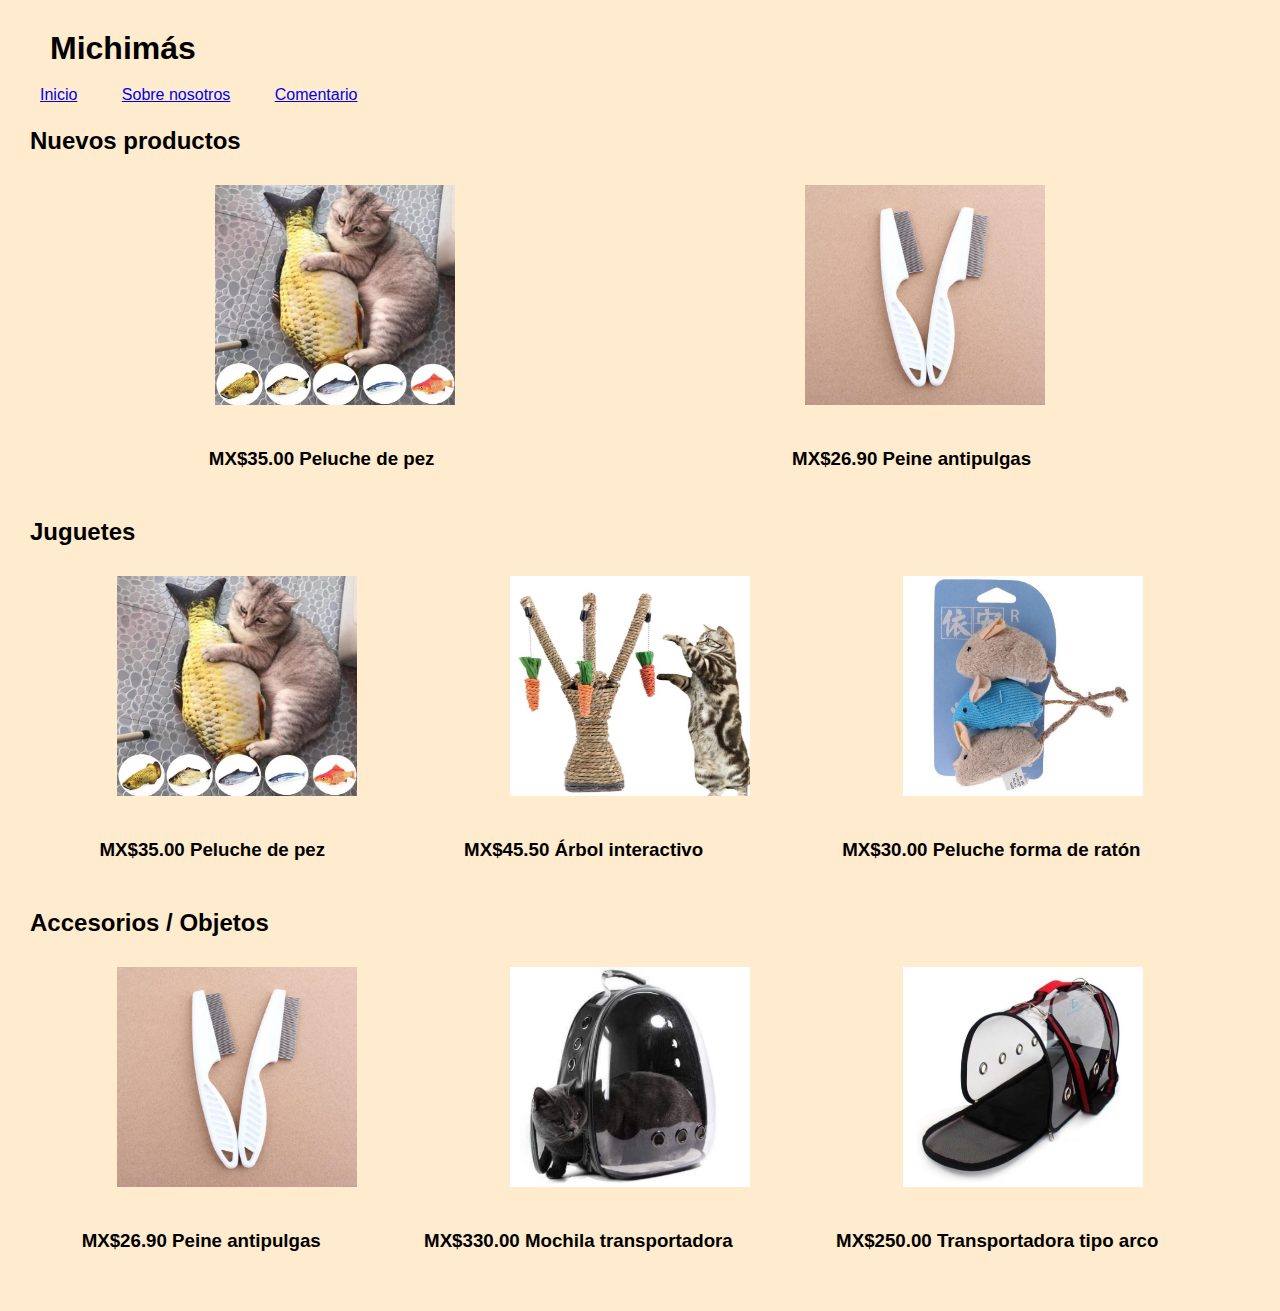
<file: 03-Tienda/index.html>
<!DOCTYPE html>
<html lang="es">
<head>
    <meta charset="UTF-8">
    <meta http-equiv="X-UA-Compatible" content="IE=edge">
    <meta name="viewport" content="width=device-width, initial-scale=1.0">
    <title>Michimás</title>
    <link rel="stylesheet" href="Styles.css">
</head>
<body>

    <main>
        <div>
            <h1>Michimás</h1>
        </div>
    </main>
<nav id="Menu">
    <ul>
        <li><a href="index.html">Inicio</a></li>
        <li><a href="Michimas.html">Sobre nosotros</a></li>
        <li><a href="COMENTARIO.html">Comentario</a></li>
    </ul>
</nav>
        <div>
            <h2>Nuevos productos</h2>
            <article>
                <a href="DESCRIPCION1.html">
                <img src="IMG/JUGUETE.jpg" width="240" height="220px"alt="juguete de gato"/>
                </a>

                <a href="DESCRIPCION2.html">
                <img src="IMG/OBJETO.jpg" width="240" height="220px"alt="juguete de gato"/>
                </a>

            </article>
        </div>
        <article>
                <h3>MX$35.00 Peluche de pez</h3>
                <h3>MX$26.90 Peine antipulgas</h3>
        </article>
        <div>
            <h2>Juguetes</h2>

            <article>
                <a href="DESCRIPCION1.html">
                <img src="IMG/JUGUETE.jpg" width="240" height="220px"alt="juguete de gato" />
                </a>
                

                <a href="DESCRIPCION3.html">
                <img src="IMG/JUGUETE2.jpg" width="240" height="220px"alt="juguete de gato"/> 
                </a>
                
                <a href="DESCRIPCION4.html">
                <img src="IMG/JUGUETE3.jpg" width="240" height="220px"alt="juguete de gato"/>
                
            </a>
            </article>
        </div>             
            <article>
            <h3>MX$35.00 Peluche de pez</h3>  <h3>MX$45.50 Árbol interactivo </h3> <h3>MX$30.00 Peluche forma de ratón </h3>
            </article>
        

        <div>
            <h2>Accesorios / Objetos</h2>

            <article>
                <a href="DESCRIPCION2.html">
                <img src="IMG/OBJETO.jpg" width="240" height="220px"alt="juguete de gato"/>
                </a>


                <a href="DESCRIPCION5.html">
                <img src="IMG/OBJETO2.jpg" width="240" height="220px"alt="juguete de gato"/>
                </a>

                <a href="DESCRIPCION6.html">
                <img src="IMG/OBJETO3.jpg" width="240" height="220px"alt="juguete de gato"/>
                </a>
                
            </article>
        </div> 
        <article>
        <h3>MX$26.90 Peine antipulgas</h3>
        <h3>MX$330.00 Mochila transportadora </h3>
        <h3>MX$250.00 Transportadora tipo arco </h3>
        </article>
</body>
</html>
</file>
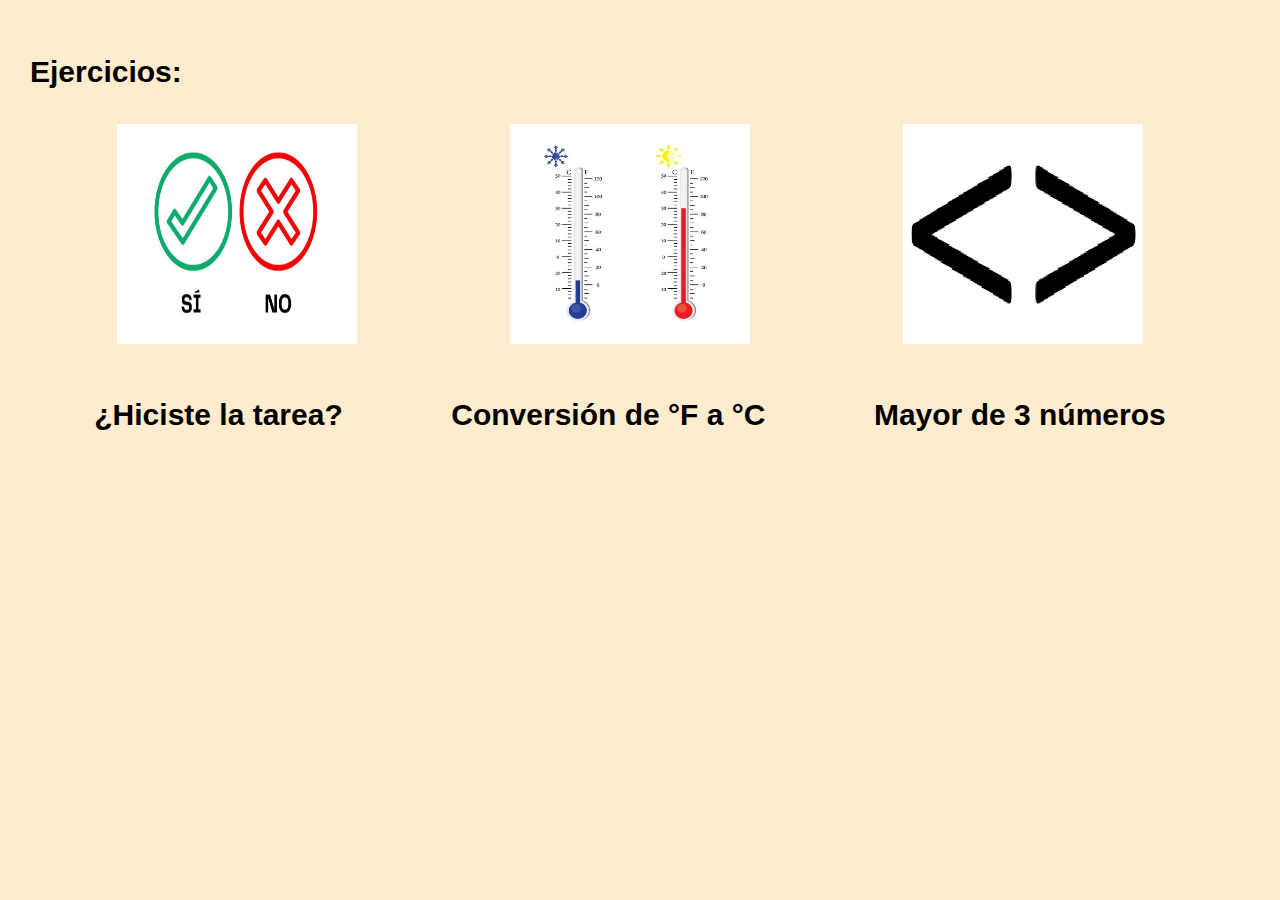
<file: 06-Logica/index.html>
<!DOCTYPE html>
<html lang="es">
<head>
    <meta charset="UTF-8">
    <meta http-equiv="X-UA-Compatible" content="IE=edge">
    <meta name="viewport" content="width=device-width, initial-scale=1.0">
    <title>Ejercicios</title>
    <link rel="stylesheet" href="Styles.css">
</head>
<body>
    <div>
        <h2>Ejercicios:</h2>
        <article>
            <a href="tarea.html">
            <img src="IMG/TAR.jpg" width="240" height="220px"/>
            </a>

            <a href="conversion.html">
            <img src="IMG/COM.jpg" width="240" height="220px"/>
            </a>

            <a href="numeros.html">
                <img src="IMG/NUM.jpg" width="240" height="220px"/>
                </a>
            
        </article> 
        <article>
                <h3>¿Hiciste la tarea?</h3>
                <h3>Conversión de °F a °C</h3>
                <h3>Mayor de 3 números</h3>
        </article>
    </div>
</body>
</html>
</file>
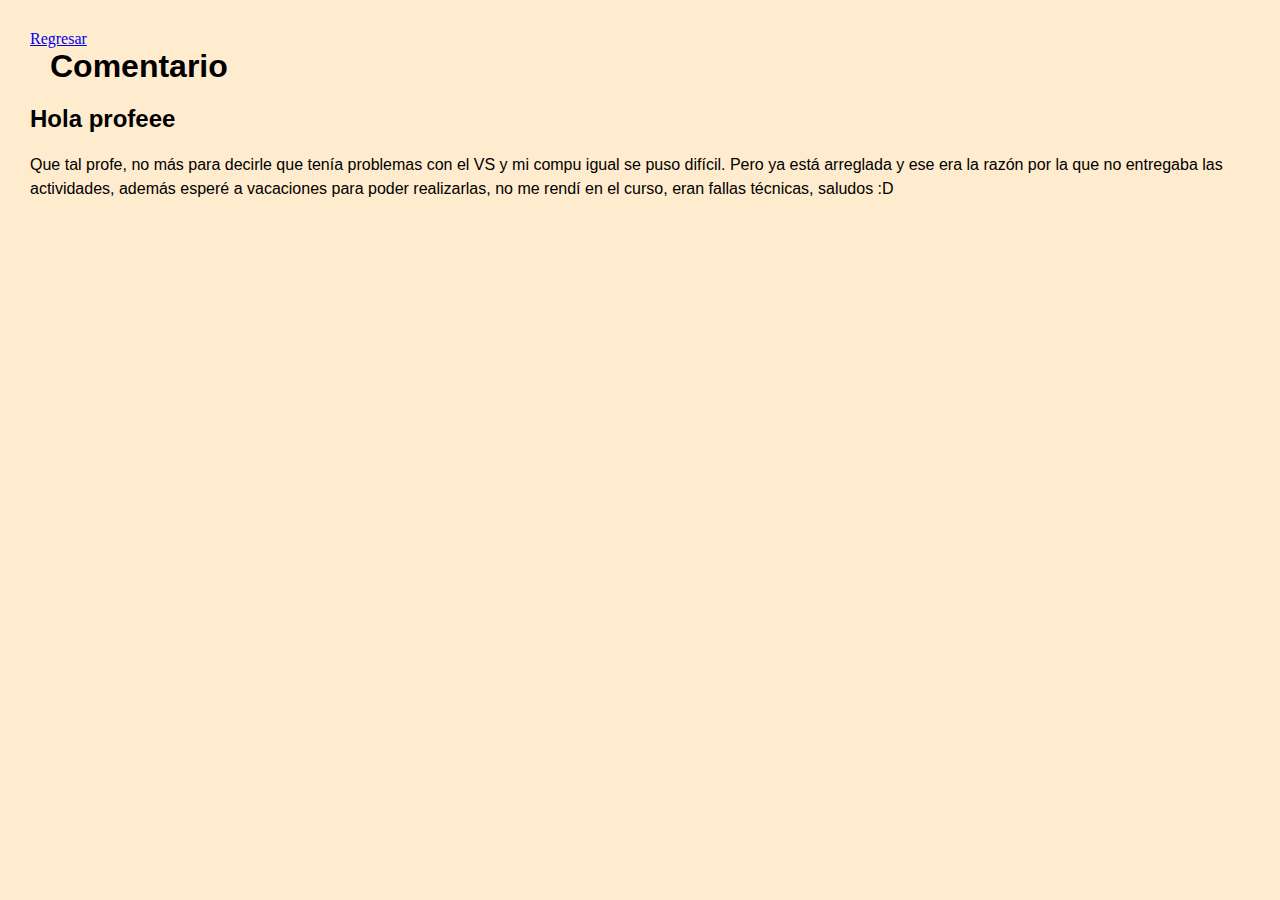
<file: 03-Tienda/COMENTARIO.html>
<!DOCTYPE html>
<html lang="en">
<head>
    <meta charset="UTF-8">
    <meta http-equiv="X-UA-Compatible" content="IE=edge">
    <meta name="viewport" content="width=device-width, initial-scale=1.0">
    <title>Comentario</title>
    <link rel="stylesheet" href="Styles.css">
</head>
<body>
    <header>
        <nav>
            <a href="index.html"> Regresar</a>
        </nav>
    </header>
    <main>
        <div>
            <h1>Comentario</h1>
        </div>
    </main>

    <section id="DES6">
        <div>
            <h2>Hola profeee</h2>

                    <P>Que tal profe, no más para decirle que tenía problemas con el VS y mi compu igual se puso difícil. Pero ya está arreglada y ese era la razón por la que 
                        no entregaba las actividades, además esperé a vacaciones para poder realizarlas, no me rendí en el curso, eran fallas técnicas, saludos :D
                    </P>
</file>
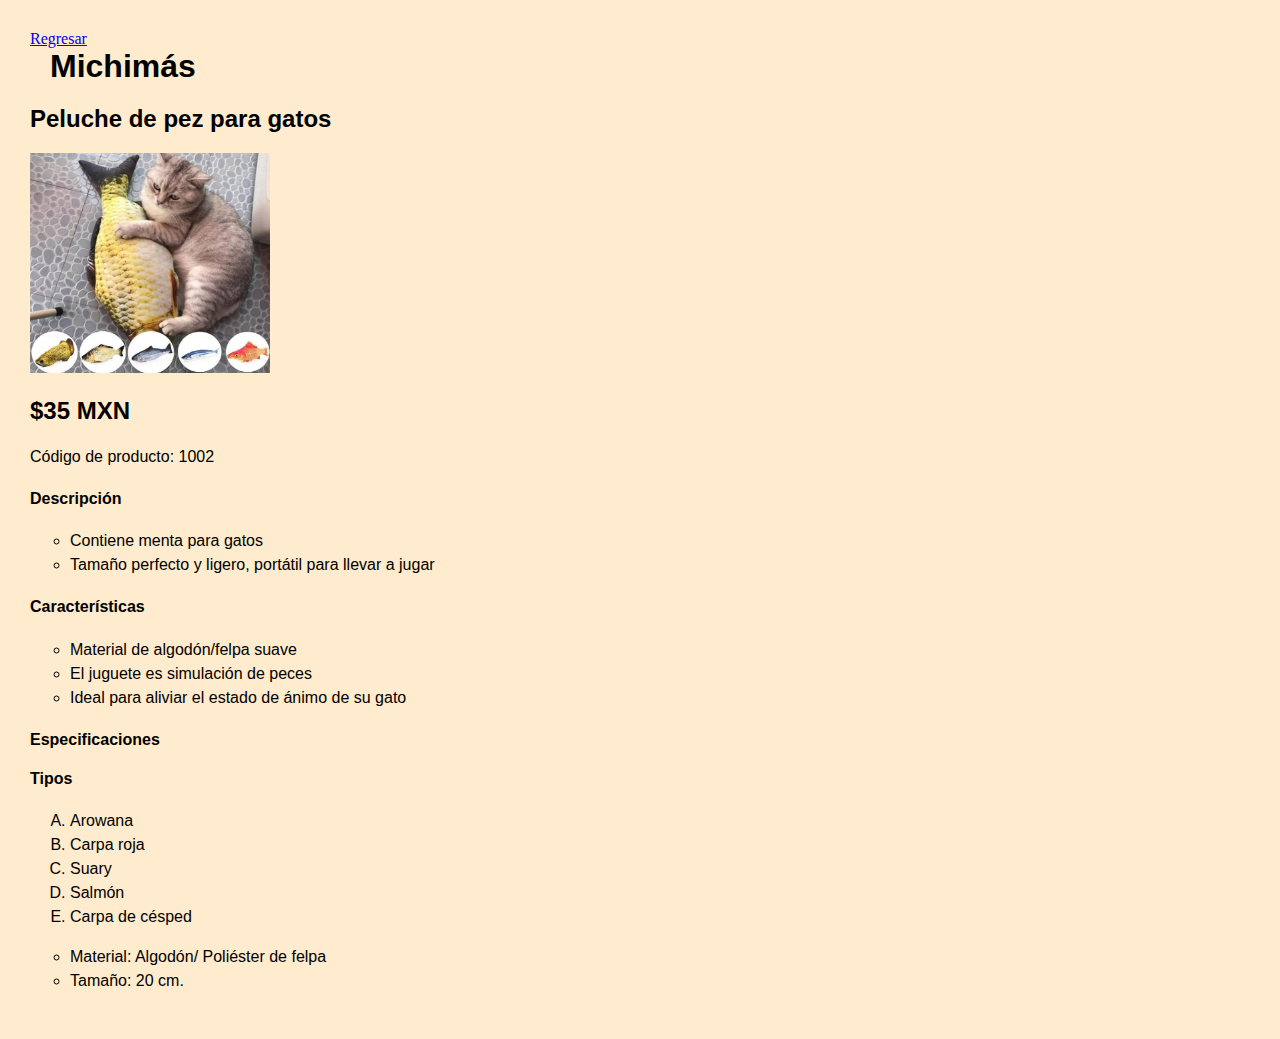
<file: 03-Tienda/DESCRIPCION1.html>
<!DOCTYPE html>
<html lang="en">
<head>
    <meta charset="UTF-8">
    <meta http-equiv="X-UA-Compatible" content="IE=edge">
    <meta name="viewport" content="width=device-width, initial-scale=1.0">
    <title>Juguete de pez para gatos - Michimás</title>
    <link rel="stylesheet" href="Styles.css">
</head>
<body>
    <header>
        <nav>
            <a href="index.html"> Regresar</a>
        </nav>
    </header>
    <main>
        <div>
            <h1>Michimás</h1>
        </div>
    </main>

    <section id="DES1">
        <div>
            <h2>Peluche de pez para gatos</h2>


                <img src="IMG/JUGUETE.jpg" width="240" height="220px"alt="juguete de gato"/>
                <h2>$35 MXN</h2>
                <p>Código de producto: 1002</p>
                <h4>Descripción</h4>
                    <UL type=circle>
                        <LI>Contiene menta para gatos
                        <LI>Tamaño perfecto y ligero, portátil para llevar a jugar</LI>
                    </UL>

                <h4>Características</h4>
                    <UL type=circle>
                        <LI>Material de algodón/felpa suave
                        <LI>El juguete es simulación de peces</LI>
                        <LI>Ideal para aliviar el estado de ánimo de su gato</LI>
                    </UL>

                <h4> Especificaciones</h4>
                <h4>Tipos</h4>
                    <OL type=A>
                        <LI>Arowana
                        <LI>Carpa roja</LI>
                        <LI>Suary</LI>
                        <LI>Salmón</LI>
                        <LI>Carpa de césped</LI>
                    </OL>

                    <UL type=circle>
                        <LI>Material: Algodón/ Poliéster de felpa
                        <LI>Tamaño: 20 cm.</LI>
                    </UL>

</body>
</html>
</file>
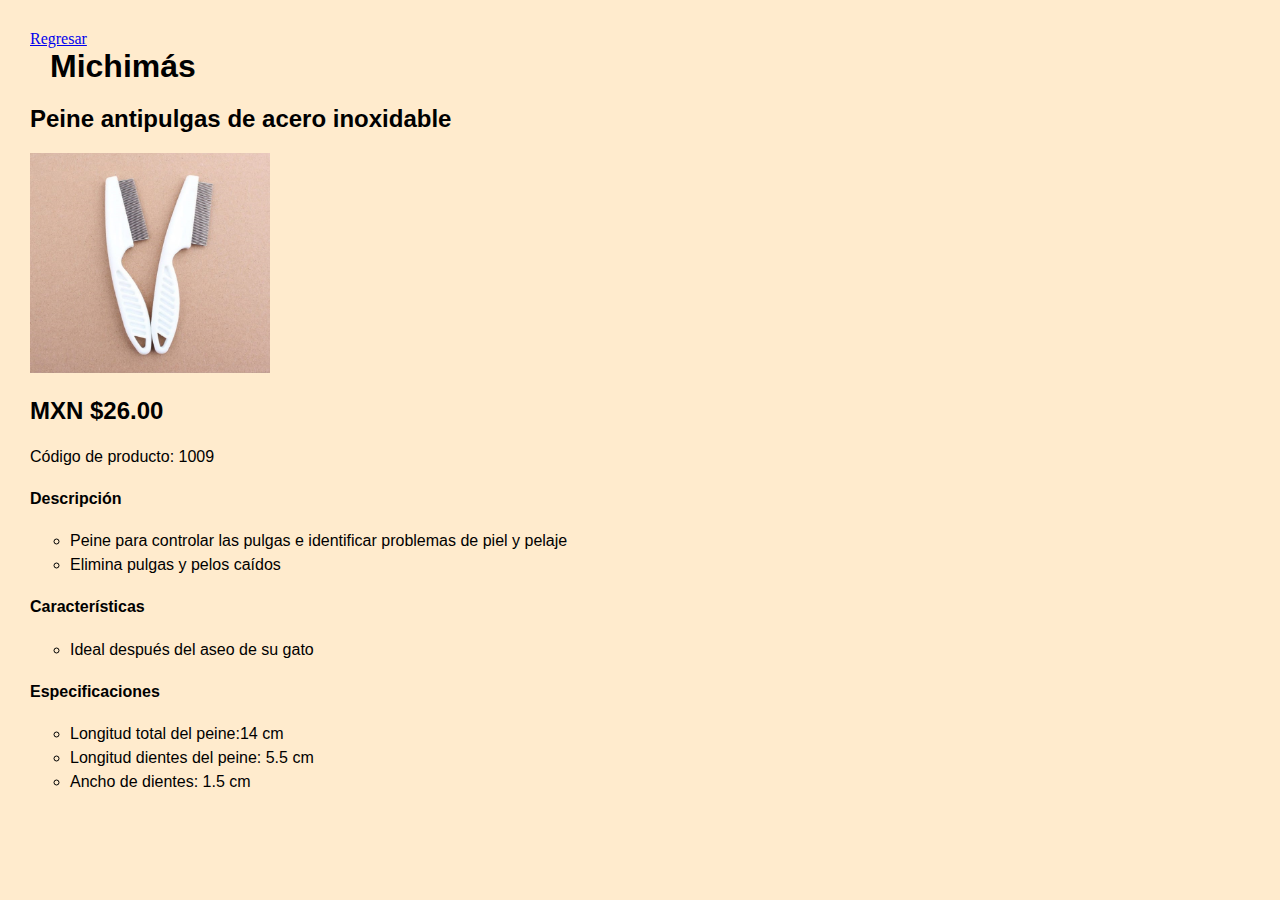
<file: 03-Tienda/DESCRIPCION2.html>
<!DOCTYPE html>
<html lang="en">
<head>
    <meta charset="UTF-8">
    <meta http-equiv="X-UA-Compatible" content="IE=edge">
    <meta name="viewport" content="width=device-width, initial-scale=1.0">
    <title>Peine antipulgas - Michimás</title>
    <link rel="stylesheet" href="Styles.css">
</head>
<body>
    <header>
        <nav>
            <a href="index.html"> Regresar</a>
        </nav>
    </header>
    <main>
        <div>
            <h1>Michimás</h1>
        </div>
    </main>

    <section id="DES2">
        <div>
            <h2>Peine antipulgas de acero inoxidable</h2>


                <img src="IMG/OBJETO.jpg" width="240" height="220px"alt="juguete de gato"/>
                <h2>MXN $26.00 </h2>
                <p>Código de producto: 1009</p>
                <h4>Descripción</h4>
                    <UL type=circle>
                        <LI>Peine para controlar las pulgas e identificar problemas de piel y pelaje
                        <LI>Elimina pulgas y pelos caídos</LI>
                    </UL>

                <h4>Características</h4>
                    <UL type=circle>
                        <LI>Ideal después del aseo de su gato
                    </UL>

                <h4> Especificaciones</h4>
                    <UL type=circle>
                        <LI>Longitud total del peine:14 cm
                        <LI>Longitud dientes del peine: 5.5 cm</LI>
                        <LI>Ancho de dientes: 1.5 cm</LI>
                    </UL>

</body>
</html>
</file>
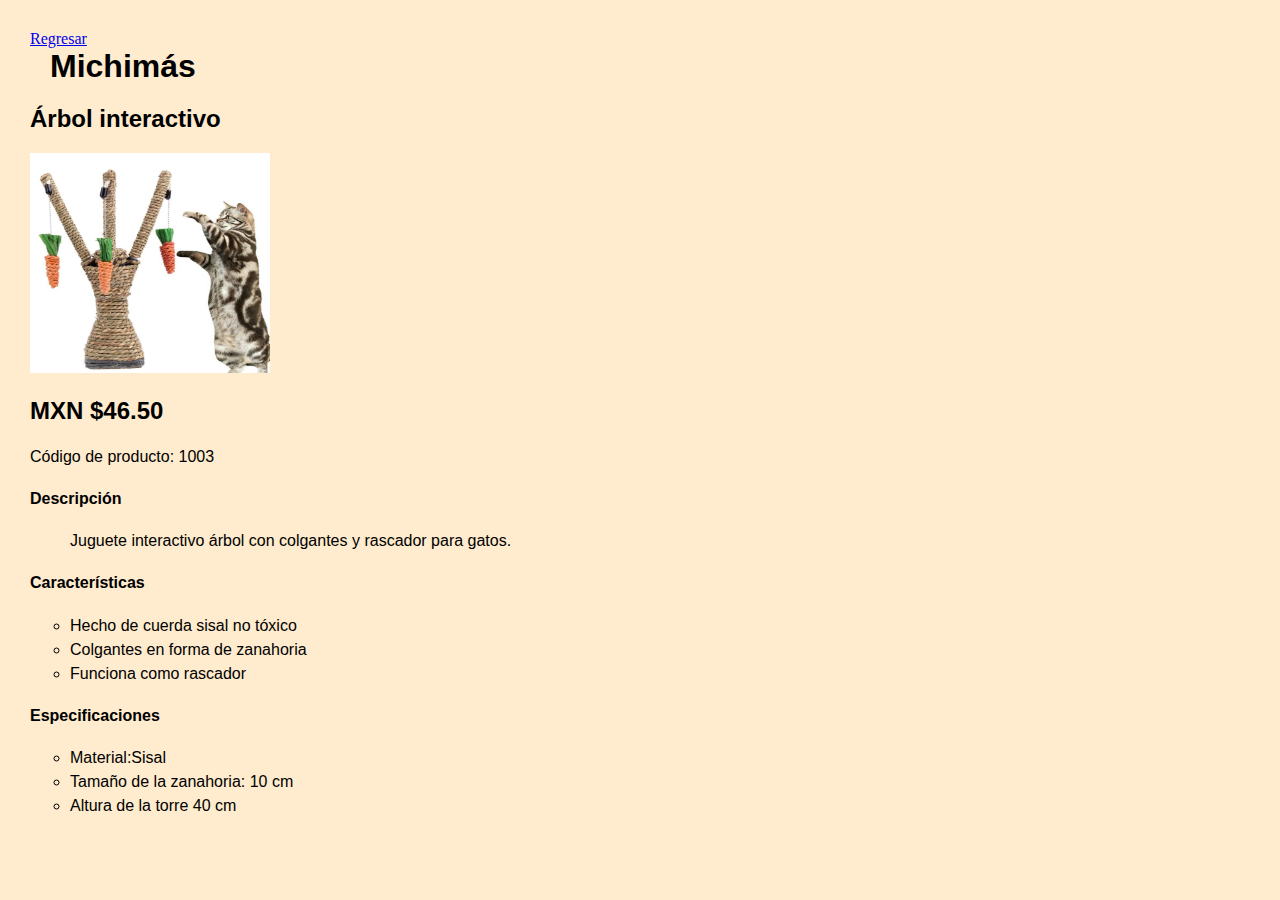
<file: 03-Tienda/DESCRIPCION3.html>
<!DOCTYPE html>
<html lang="en">
<head>
    <meta charset="UTF-8">
    <meta http-equiv="X-UA-Compatible" content="IE=edge">
    <meta name="viewport" content="width=device-width, initial-scale=1.0">
    <title>Árbol interactivo - Michimás</title>
    <link rel="stylesheet" href="Styles.css">
</head>
<body>
    <header>
        <nav>
            <a href="index.html"> Regresar</a>
        </nav>
    </header>
    <main>
        <div>
            <h1>Michimás</h1>
        </div>
    </main>

    <section id="DES3">
        <div>
            <h2>Árbol interactivo</h2>

       
                <img src="IMG/JUGUETE2.jpg" width="240" height="220px"alt="juguete de gato"/>
                <h2>MXN $46.50 </h2>
                <p>Código de producto: 1003</p>
                <h4>Descripción</h4>
                    <UL type=circle>
                        <p>Juguete interactivo árbol con colgantes y rascador para gatos. </p>
                    </UL>

                <h4>Características</h4>
                    <UL type=circle>
                        <LI>Hecho de cuerda sisal no tóxico
                        <LI>Colgantes en forma de zanahoria</LI>
                        <LI>Funciona como rascador</LI>
                    </UL>

                <h4> Especificaciones</h4>
                    <UL type=circle>
                        <LI>Material:Sisal
                        <LI>Tamaño de la zanahoria: 10 cm</LI>
                        <LI>Altura de la torre 40 cm</LI>
                    </UL>
        
</body>
</html>
</file>
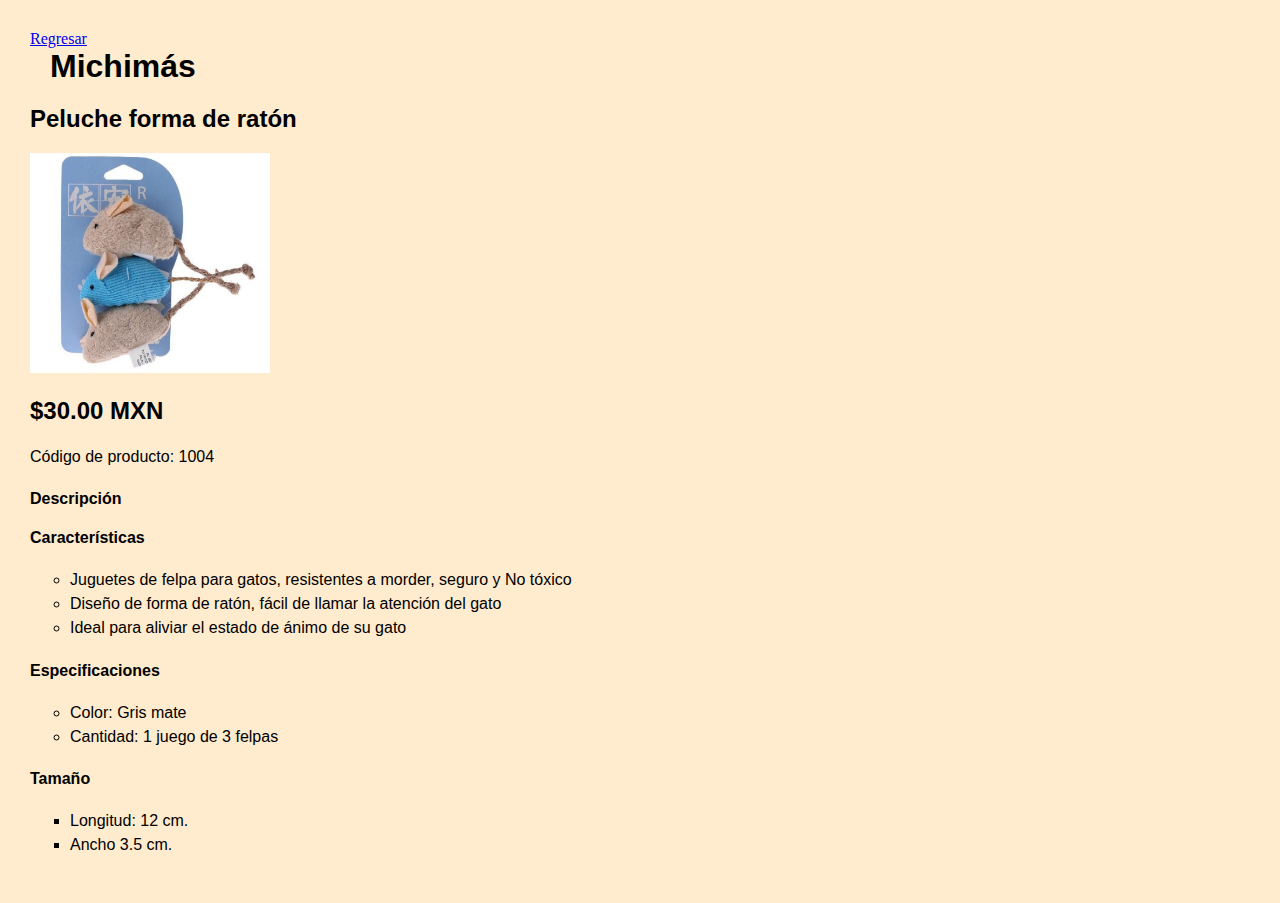
<file: 03-Tienda/DESCRIPCION4.html>
<!DOCTYPE html>
<html lang="en">
<head>
    <meta charset="UTF-8">
    <meta http-equiv="X-UA-Compatible" content="IE=edge">
    <meta name="viewport" content="width=device-width, initial-scale=1.0">
    <title>Peluches en forma de ratón - Michimás</title>
    <link rel="stylesheet" href="Styles.css">
</head>
<body>
    <header>
        <nav>
            <a href="index.html"> Regresar</a>
        </nav>
    </header>
    <main>
        <div>
            <h1>Michimás</h1>
        </div>
    </main>

    <section id="DES4">
        <div>
            <h2>Peluche forma de ratón</h2>


                <img src="IMG/JUGUETE3.jpg" width="240" height="220px"alt="juguete de gato"/>
                <h2>$30.00 MXN</h2>
                <p>Código de producto: 1004</p>
                <h4>Descripción</h4>

                <h4>Características</h4>
                    <UL type=circle>
                        <LI>Juguetes de felpa para gatos, resistentes a morder, seguro y No tóxico
                        <LI>Diseño de forma de ratón, fácil de llamar la atención del gato</LI>
                        <LI>Ideal para aliviar el estado de ánimo de su gato</LI>
                    </UL>

                <h4> Especificaciones</h4>
                    <UL type=circle>
                        <LI>Color: Gris mate
                        <LI>Cantidad: 1 juego de 3 felpas</LI> 
                    </UL>
                <h4>Tamaño</h4>
                    <UL type=Square>
                        <LI>Longitud: 12 cm.
                        <LI>Ancho 3.5 cm.</LI>
                    </UL>
</body>
</html>
</file>
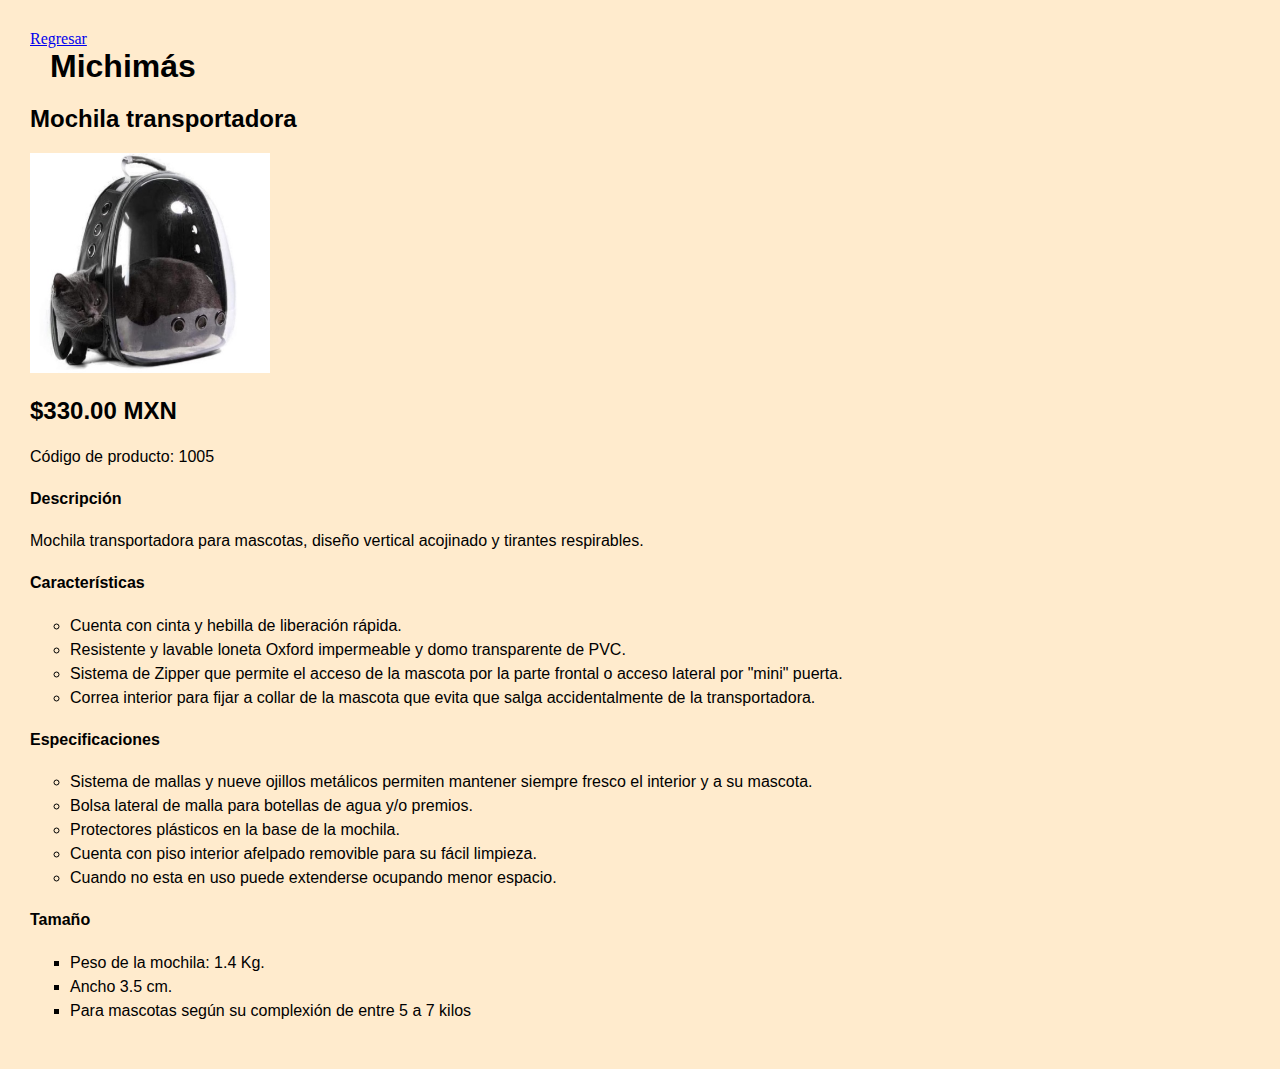
<file: 03-Tienda/DESCRIPCION5.html>
<!DOCTYPE html>
<html lang="en">
<head>
    <meta charset="UTF-8">
    <meta http-equiv="X-UA-Compatible" content="IE=edge">
    <meta name="viewport" content="width=device-width, initial-scale=1.0">
    <title>Mochila transportadora - Michimás</title>
    <link rel="stylesheet" href="Styles.css">
</head>
<body>
    <header>
        <nav>
            <a href="index.html"> Regresar</a>
        </nav>
    </header>
    <main>
        <div>
            <h1>Michimás</h1>
        </div>
    </main>

    <section id="DES5">
        <div>
            <h2>Mochila transportadora</h2>


                <img src="IMG/OBJETO2.jpg" width="240" height="220px"alt="juguete de gato"/>
                <h2>$330.00 MXN</h2>
                <p>Código de producto: 1005</p>
                <h4>Descripción</h4>
                    <P>Mochila transportadora para mascotas, diseño vertical acojinado y tirantes respirables.</P>
                <h4>Características</h4>
                    <UL type=circle>
                        <LI>Cuenta con cinta y hebilla de liberación rápida.</LI>
                        <LI>Resistente y lavable loneta Oxford impermeable y domo transparente de PVC.</LI>
                        <LI>Sistema de Zipper que permite el acceso de la mascota por la parte frontal o acceso lateral por "mini" puerta.</LI>
                        <LI>Correa interior para fijar a collar de la mascota que evita que salga accidentalmente de la transportadora.</LI>
                    </UL>

                <h4> Especificaciones</h4>
                    <UL type=circle>
                        <LI>Sistema de mallas y nueve ojillos metálicos permiten mantener siempre fresco el interior y a su mascota.
                        <LI>Bolsa lateral de malla para botellas de agua y/o premios.</LI> 
                        <li>Protectores plásticos en la base de la mochila.</li>
                        <LI>Cuenta con piso interior afelpado removible para su fácil limpieza.</LI>
                        <LI>Cuando no esta en uso puede extenderse ocupando menor espacio.</LI>
                    </UL>
                <h4>Tamaño</h4>
                    <UL type=Square>
                        <LI>Peso de la mochila: 1.4 Kg.
                        <LI>Ancho 3.5 cm.</LI>
                        <li>Para mascotas según su complexión de entre 5 a 7 kilos</li>
                    </UL>
                

</body>
</html>
</file>
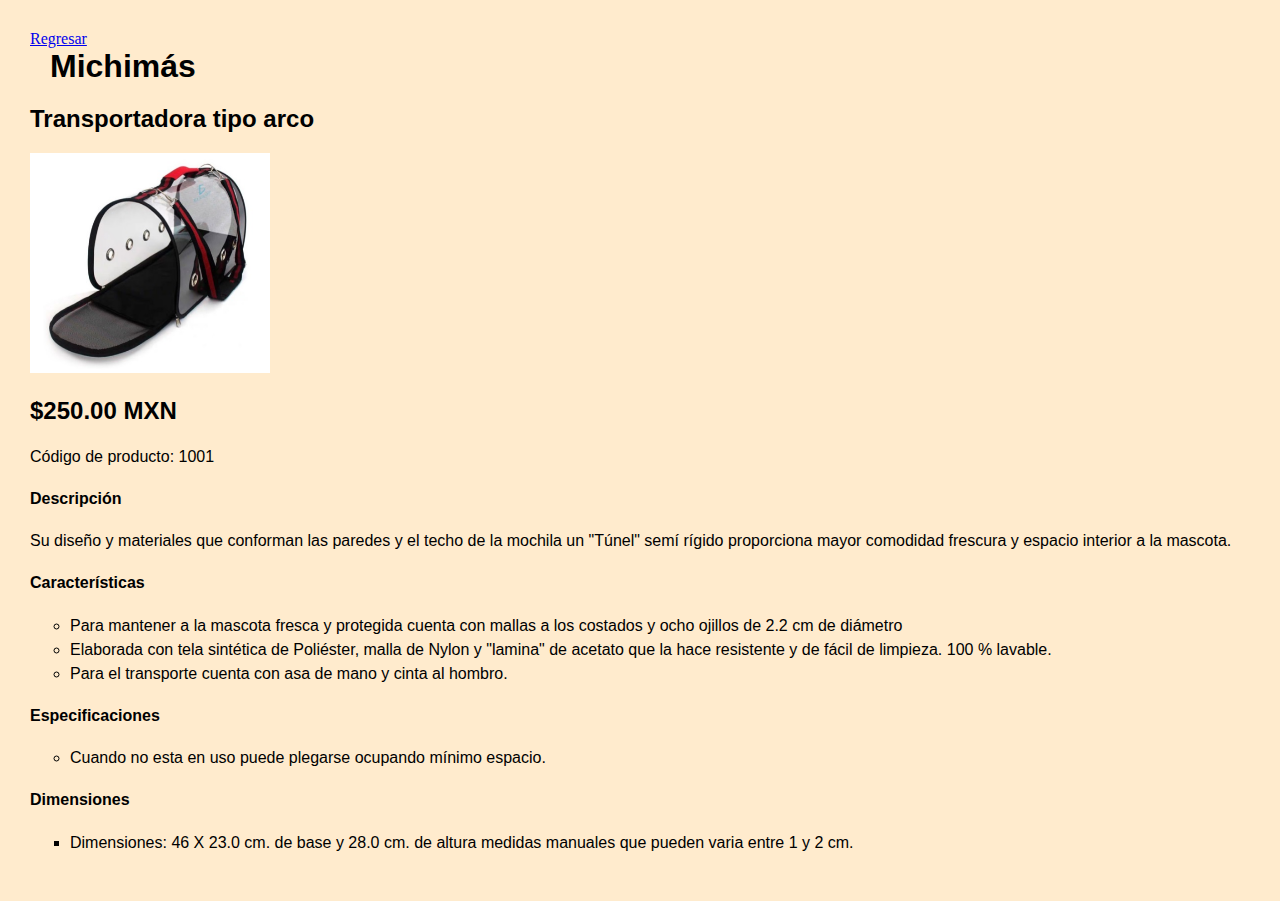
<file: 03-Tienda/DESCRIPCION6.html>
<!DOCTYPE html>
<html lang="en">
<head>
    <meta charset="UTF-8">
    <meta http-equiv="X-UA-Compatible" content="IE=edge">
    <meta name="viewport" content="width=device-width, initial-scale=1.0">
    <title>Transportadora tipo arco - Michimás</title>
    <link rel="stylesheet" href="Styles.css">
</head>
<body>
    <header>
        <nav>
            <a href="index.html"> Regresar</a>
        </nav>
    </header>
    <main>
        <div>
            <h1>Michimás</h1>
        </div>
    </main>

    <section id="DES6">
        <div>
            <h2>Transportadora tipo arco</h2>


                <img src="IMG/OBJETO3.jpg" width="240" height="220px"alt="juguete de gato"/>
                <h2>$250.00 MXN</h2>
                <p>Código de producto: 1001</p>
                <h4>Descripción</h4>
                    <P>Su diseño y materiales que conforman las paredes y el techo de la mochila un "Túnel" semí rígido proporciona mayor comodidad frescura y espacio interior a la mascota.</P>
                <h4>Características</h4>
                    <UL type=circle>
                        <LI>Para mantener a la mascota fresca y protegida cuenta con mallas a los costados y ocho ojillos de 2.2 cm de diámetro</LI>
                        <LI>Elaborada con tela sintética de Poliéster, malla de Nylon y "lamina" de acetato que la hace resistente y de fácil de limpieza. 100 % lavable.</LI>
                        <LI>Para el transporte cuenta con asa de mano y cinta al hombro.</LI>
                    </UL>

                <h4> Especificaciones</h4>
                    <UL type=circle>
                        <LI>Cuando no esta en uso puede plegarse ocupando mínimo espacio.</LI> 
                    </UL>
                <h4>Dimensiones</h4>
                    <UL type=Square>
                        <LI>Dimensiones: 46 X 23.0 cm. de base y 28.0 cm. de altura medidas manuales que pueden varia entre 1 y 2 cm.

                    </UL>
</body>
</html>
</file>
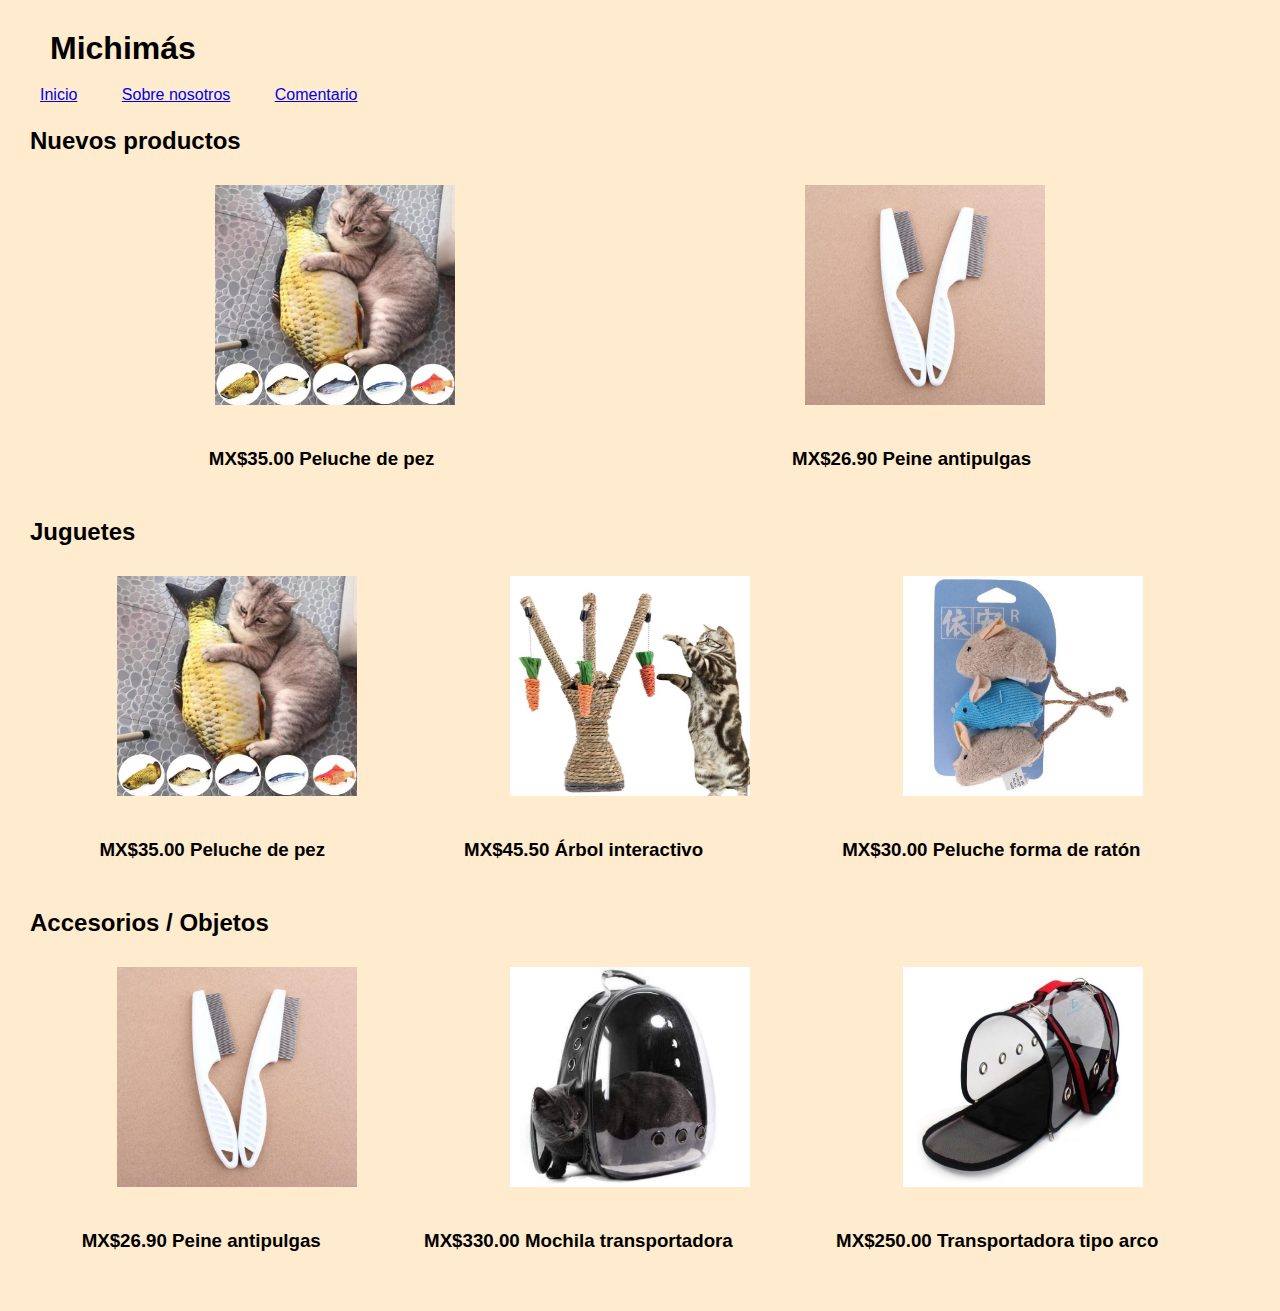
<file: 03-Tienda/Main.html>
<!DOCTYPE html>
<html lang="es">
<head>
    <meta charset="UTF-8">
    <meta http-equiv="X-UA-Compatible" content="IE=edge">
    <meta name="viewport" content="width=device-width, initial-scale=1.0">
    <title>Michimás</title>
    <link rel="stylesheet" href="Styles.css">
</head>
<body>

    <main>
        <div>
            <h1>Michimás</h1>
        </div>
    </main>
<nav id="Menu">
    <ul>
        <li><a href="Main.html">Inicio</a></li>
        <li><a href="Michimas.html">Sobre nosotros</a></li>
        <li><a href="COMENTARIO.html">Comentario</a></li>
    </ul>
</nav>
        <div>
            <h2>Nuevos productos</h2>
            <article>
                <a href="DESCRIPCION1.html">
                <img src="IMG/JUGUETE.jpg" width="240" height="220px"alt="juguete de gato"/>
                </a>

                <a href="DESCRIPCION2.html">
                <img src="IMG/OBJETO.jpg" width="240" height="220px"alt="juguete de gato"/>
                </a>

            </article>
        </div>
        <article>
                <h3>MX$35.00 Peluche de pez</h3>
                <h3>MX$26.90 Peine antipulgas</h3>
        </article>
        <div>
            <h2>Juguetes</h2>

            <article>
                <a href="DESCRIPCION1.html">
                <img src="IMG/JUGUETE.jpg" width="240" height="220px"alt="juguete de gato" />
                </a>
                

                <a href="DESCRIPCION3.html">
                <img src="IMG/JUGUETE2.jpg" width="240" height="220px"alt="juguete de gato"/> 
                </a>
                
                <a href="DESCRIPCION4.html">
                <img src="IMG/JUGUETE3.jpg" width="240" height="220px"alt="juguete de gato"/>
                
            </a>
            </article>
        </div>             
            <article>
            <h3>MX$35.00 Peluche de pez</h3>  <h3>MX$45.50 Árbol interactivo </h3> <h3>MX$30.00 Peluche forma de ratón </h3>
            </article>
        

        <div>
            <h2>Accesorios / Objetos</h2>

            <article>
                <a href="DESCRIPCION2.html">
                <img src="IMG/OBJETO.jpg" width="240" height="220px"alt="juguete de gato"/>
                </a>


                <a href="DESCRIPCION5.html">
                <img src="IMG/OBJETO2.jpg" width="240" height="220px"alt="juguete de gato"/>
                </a>

                <a href="DESCRIPCION6.html">
                <img src="IMG/OBJETO3.jpg" width="240" height="220px"alt="juguete de gato"/>
                </a>
                
            </article>
        </div> 
        <article>
        <h3>MX$26.90 Peine antipulgas</h3>
        <h3>MX$330.00 Mochila transportadora </h3>
        <h3>MX$250.00 Transportadora tipo arco </h3>
        </article>
</body>
</html>
</file>
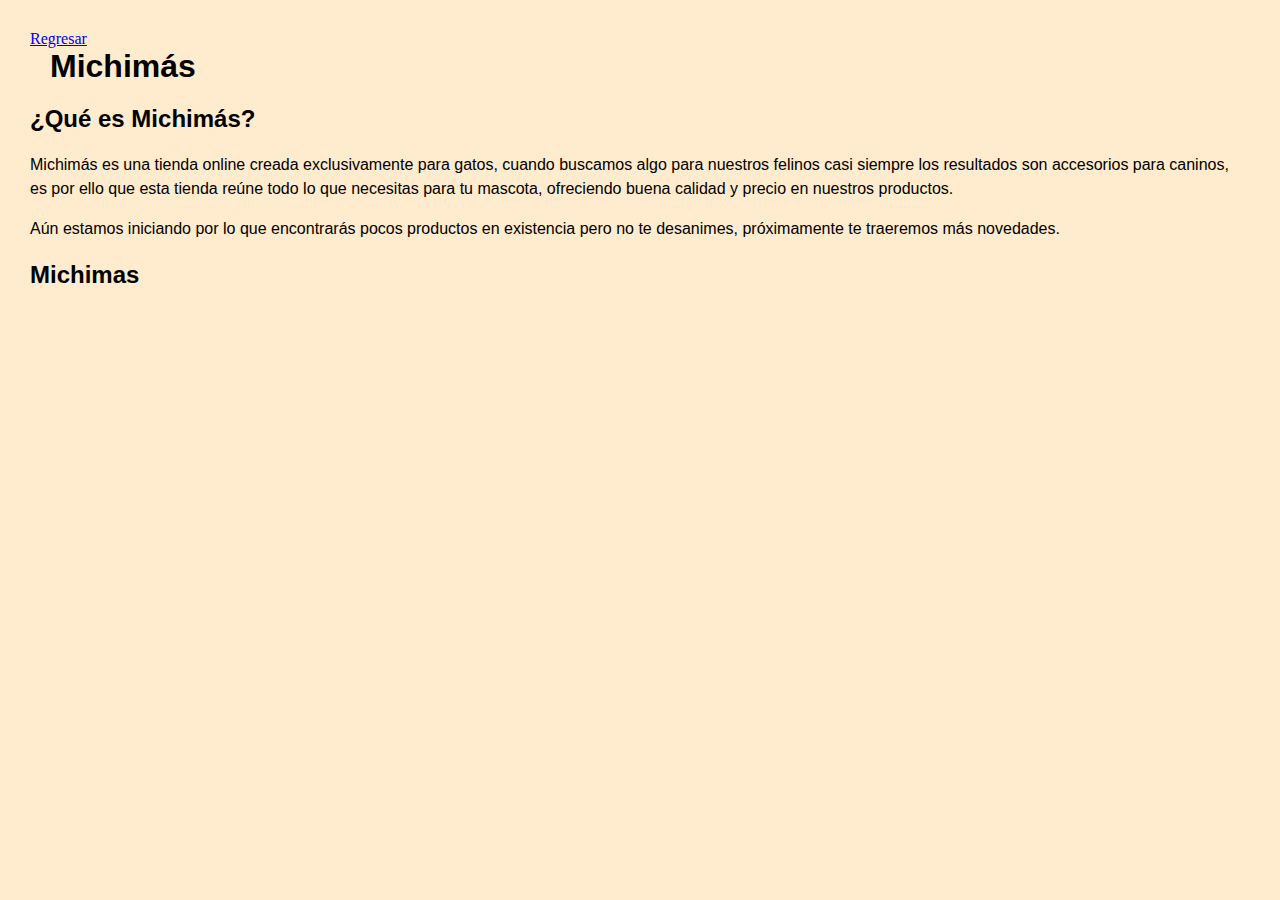
<file: 03-Tienda/Michimas.html>
<!DOCTYPE html>
<html lang="en">
<head>
    <meta charset="UTF-8">
    <meta http-equiv="X-UA-Compatible" content="IE=edge">
    <meta name="viewport" content="width=device-width, initial-scale=1.0">
    <title>Qué es Michimás - Michimás</title>
    <link rel="stylesheet" href="Styles.css">
</head>
<body>
    <header>
        <nav>
            <a href="index.html"> Regresar</a>
        </nav>
    </header>
    <main>
        <div>
            <h1>Michimás</h1>
        </div>
    </main>

    <section id="DES6">
        <div>
            <h2>¿Qué es Michimás?</h2>

                    <P>Michimás es una tienda online creada exclusivamente para gatos, cuando buscamos algo para nuestros felinos casi siempre los resultados son accesorios para caninos, es por
                    ello que esta tienda reúne todo lo que necesitas para tu mascota, ofreciendo buena calidad y precio en nuestros productos. </P>
                    <p>Aún estamos iniciando por lo que encontrarás pocos productos en existencia pero no te desanimes, próximamente te traeremos más novedades. </p>

                    <h2>Michimas</h2>
</file>
<file: 03-Tienda/Styles.css>
body{
    background:blanchedalmond;
    padding: 15px;
    margin: 15px;

}
main {
    display: inline;
}
h1{
    font-family: Helvetica, sans-serif;
    padding: 10px 20px 10px 20px;
    display: inline;
}

h2, H4{
    font-family: 'Trebuchet MS', sans-serif;
}

h3{
    font-family: 'Trebuchet MS', sans-serif;
    margin-right: 20px;
    display: flex;
    justify-content: center; 
}

UL, OL, P{
    font-family: Verdana, sans-serif;
    line-height: 150%;

}
article {
    padding: 10px;
    display:flex;
    justify-content: space-around;
    margin-right: 20px;   
}

#main-menu {
    display: flex;
    justify-content: space-around;
}

#Menu li {
    padding: 10px;
    display:inline;
    justify-content: space-around;
    margin-right: 20px;
}

#Menu ul {
    padding: 0;
    justify-content: space-around;
}
</file>
<file: 06-Logica/Styles.css>
body{
    background:blanchedalmond;
    padding: 15px;
    margin: 15px;

}

article {
    padding: 10px;
    display:flex;
    justify-content: space-around;
    margin-right: 20px;   
}

h3{
    font-family: 'Trebuchet MS', sans-serif;
    font-size:30px;
}

h2{
    font-family: 'Trebuchet MS', sans-serif;
    font-size:30px;
}
</file>
